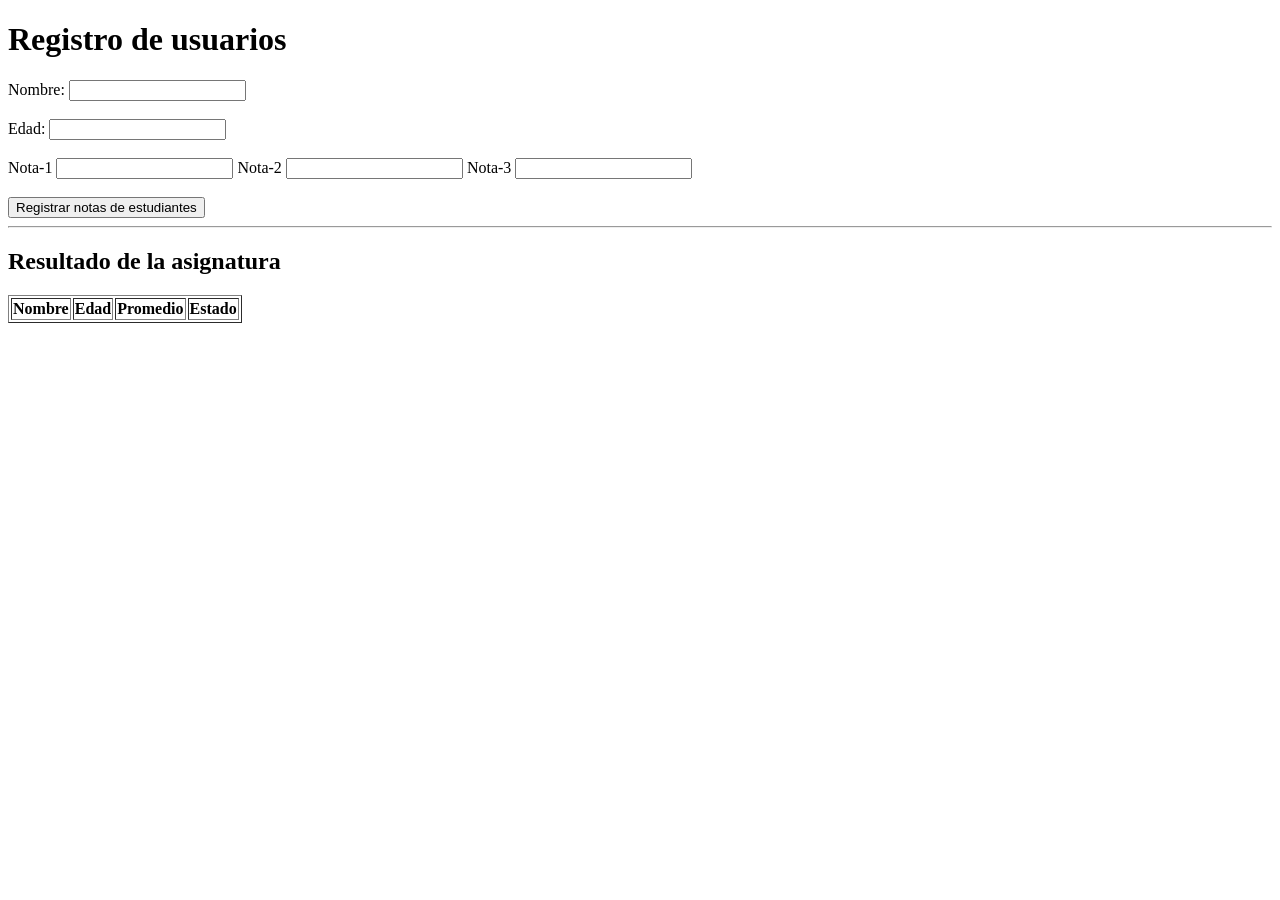
<file: refuerzodetutorias/index.html>
<!DOCTYPE html>
<html lang="en">
<head>
    <meta charset="UTF-8">
    <meta name="viewport" content="width=device-width, initial-scale=1.0">
    <title>Ejercicio de refuerzo</title>
</head>
<body>
    <h1>Registro de usuarios</h1>

    <div>
        <form id="formularioEstudiantes">
            <label>Nombre:</label>
            <input type="text" id="nombre">
            <br><br>
            <label>Edad:</label>
            <input type="number" id="edad">
            <br><br>
            <label>Nota-1</label>
            <input type="number" id="nota1">

            <label>Nota-2</label>
            <input type="number" id="nota2">

            <label>Nota-3</label>
            <input type="number" id="nota3">
            <br><br>
            <button type="submit">Registrar notas de estudiantes</button>
        </form>
    </div>
    <hr>
    <div>
        <h2>Resultado de la asignatura</h2>
        <table border="1">
            <thead> 
            <tr>
                <th>Nombre</th>
                <th>Edad</th>
                <th>Promedio</th>
                <th>Estado</th>
            
            </tr>
        </thead>
        <tbody id="tablaEstudiantes"></tbody>
        </table>
    </div>
    <script src="app.js"></script>
</body>
</html>
</file>
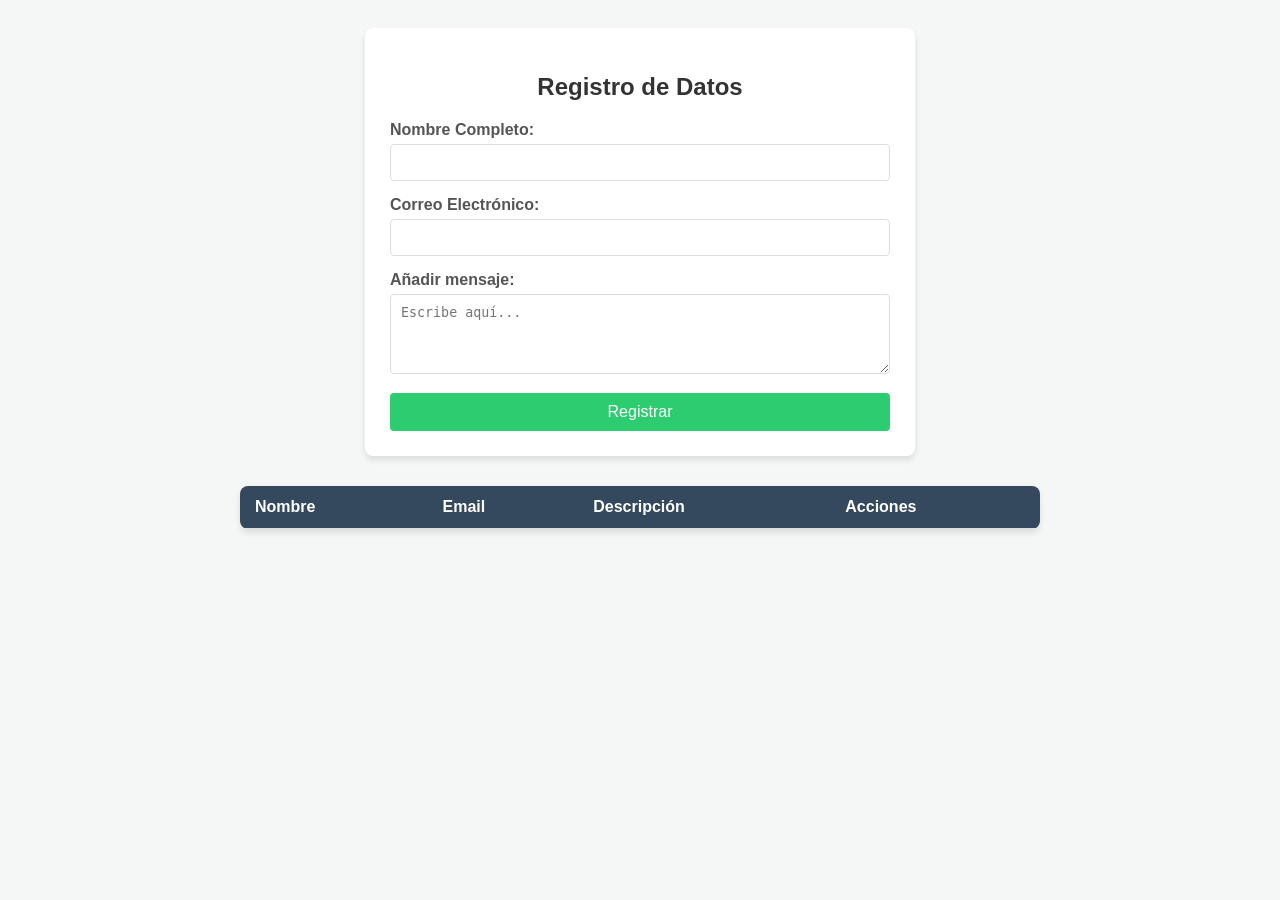
<file: Semana 7/index.html>
<!DOCTYPE html>
<html lang="es">
<head>
    <meta charset="UTF-8">
    <title>Registro de Usuarios</title>
    <style>
        body { font-family: 'Segoe UI', sans-serif;
       background-color: #f4f7f6; 
       display: flex; 
       flex-direction: column; 
       align-items: center; 
       padding: 20px; }

        .container { 
        background: white; 
        padding: 25px; 
        border-radius: 8px; 
        box-shadow: 0 4px 6px rgba(0,0,0,0.1); 
        width: 100%; 
        max-width: 500px; 
        margin-bottom: 30px; }

        h2 {
            color: #333; 
            text-align: center; }
        
        .form-group { 
             margin-bottom: 15px; }
        label { display: block; 
             margin-bottom: 5px;
             font-weight: bold; 
             color: #555; }
        input, textarea { 
            width: 100%; 
            padding: 10px; 
            border: 1px solid #ddd; 
            border-radius: 4px; 
            box-sizing: border-box; }
        textarea {
            resize: vertical; 
            height: 80px; }
        
        button { 
            width: 100%; 
            padding: 10px; 
            border: none; 
            border-radius: 4px; 
            cursor: pointer; 
            font-size: 16px; }
        .btn-save { 
            background-color: #2ecc71; 
            color: white; }
        .btn-save:hover { 
            background-color: #27ae60; }
        .btn-edit { 
            background-color: #3498db; 
            color: white;
            width: auto; 
            padding: 5px 10px; 
            font-size: 12px; }


        table { 
            width: 100%; 
            max-width: 800px; 
            border-collapse: collapse; 
            background: white; 
            border-radius: 8px; 
            overflow: hidden;
            box-shadow: 0 4px 6px rgba(0,0,0,0.1); }
        th, td { 
            padding: 12px 15px;
             text-align: left;
              border-bottom: 1px solid #ddd; }
        th { 
            background-color: #34495e; 
            color: white; }
        tr:hover { background-color: #f1f1f1; }
    </style>
</head>
<body>

    <div class="container">
        <h2>Registro de Datos</h2>
        <form id="userForm">
            <input type="hidden" id="editIndex" value="-1">
            
            <div class="form-group">
                <label>Nombre Completo:</label>
                <input type="text" id="nombre" required>
            </div>
            <div class="form-group">
                <label>Correo Electrónico:</label>
                <input type="email" id="email" required>
            </div>
            <div class="form-group">
                <label>Añadir mensaje:</label>
                <textarea id="descripcion" placeholder="Escribe aquí..."></textarea>
            </div>
            <button type="submit" class="btn-save" id="btnSubmit">Registrar</button>
        </form>
    </div>

    <table id="dataTable">
        <thead>
            <tr>
                <th>Nombre</th>
                <th>Email</th>
                <th>Descripción</th>
                <th>Acciones</th>
            </tr>
        </thead>
        <tbody>
            </tbody>
    </table>

    <script src="app2.js">

    </script>
</body>
</html>
</file>
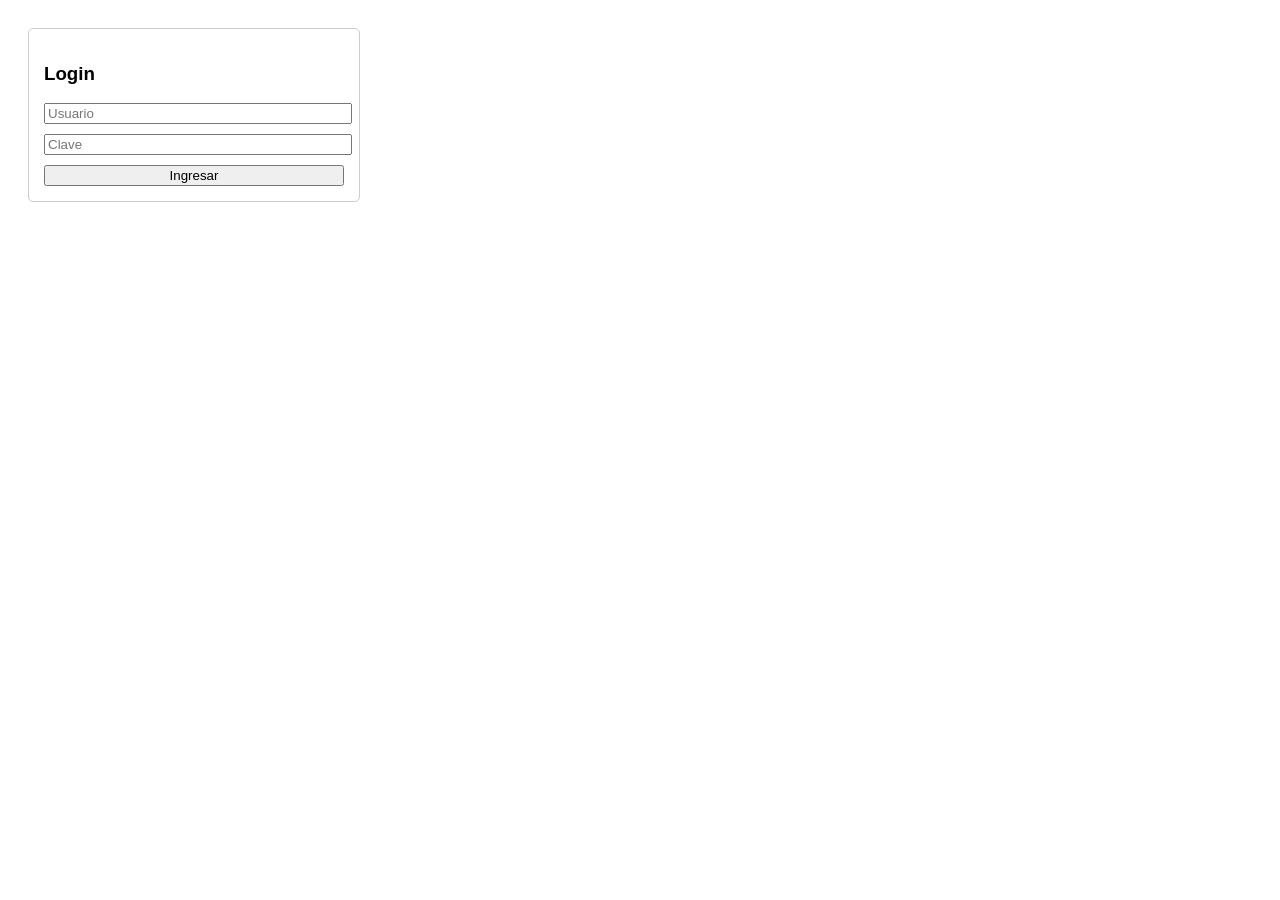
<file: Nueva carpeta/tareaaa/index.html>
<!DOCTYPE html>
<html lang="es">
<head>
    <meta charset="UTF-8">
    <title>Sistema de sstacionamiento</title>
    <style>
        body { 
        font-family: Arial; 
        padding: 20px; }

        .card { 
        border: 1px solid #ccc; 
        padding: 15px; 
        width: 300px; 
        border-radius: 5px; }

        input { 
        display: block; 
        margin-bottom: 10px; 
        width: 100%; }

        button { 
        width: 100%; 
        cursor: pointer; }

        #app { 
        display: none; }
    </style>
</head>
<body>

    <div id="login" class="card">
        <h3>Login</h3>
        <input type="text" id="u" placeholder="Usuario">
        <input type="password" id="p" placeholder="Clave">
        <button id="btn-entrar">Ingresar</button>
    </div>

    <div id="app">
        <h3 id="msg"></h3>

        <div class="card">

            <h4>Entrada</h4>
            <input type="text" id="placa" placeholder="Ingresa la Placa del auto">

            <button id="btn-registrar">Registrarse</button>
        </div>
        <br>
        <div class="card">
            <h4>Salida</h4>

            <input type="text" id="placa-salida" placeholder="Placa para cobrar">
            <button id="btn-cobrar">Cobrar y Salir</button>

        </div>
        <h4>Autos adentro:</h4>
        <ul id="lista"></ul>
    </div>

    <script type="module" src="app.js"></script>
</body>
</html>
</file>
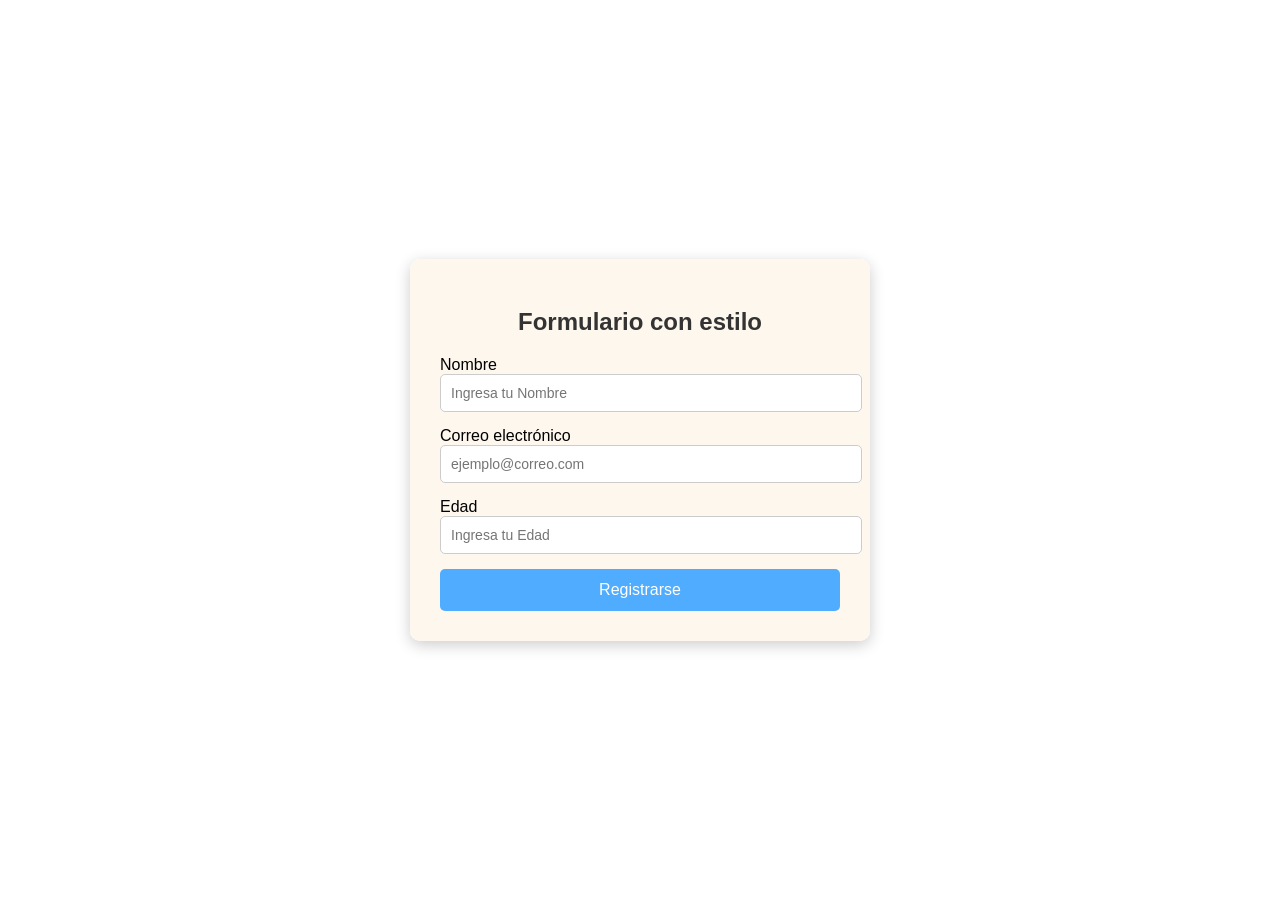
<file: Nueva carpeta/Practica4Formulario.html>
<!DOCTYPE html>
<html lang="es">
<head>
    <meta charset="UTF-8">
    <meta name="viewport" content="width=device-width, initial-scale=1.0">
    <title>Formulario para usuarios con estilos</title>
<body>
    <style>
        body {
            font-family: Arial, sans-serif;
            background: white;
            display: flex;
            justify-content: center;
            align-items: center;
            height: 100vh;
            margin: 0;
        }
        .form-container {
            background-color: rgba(254, 246, 236, 0.87);
            padding: 30px;
            border-radius: 10px;
            box-shadow: 0 4px 15px rgba(0,0,0,0.2);
            width: 100%;
            max-width: 400px;
        }
            .form-container h2 {
            text-align: center;
            margin-bottom: 20px;
            color: #333;
            }

        .form-group {
            margin-bottom: 15px;

        }   
            input { 
            width: 100%;
            padding: 10px;
            border: 1px solid #ccc;
            border-radius: 5px;
            font-size: 14px;
            transition: border-color 0.3s;
        }

        input:focus, textarea:focus, select:focus {
            border-color: #4facfe;
            outline: none;
        }

       button {
            width: 100%;
            padding: 12px;
            background-color: #4facfe;
            border: none;
            border-radius: 5px;
            color: white;
            font-size: 16px;
            cursor: pointer;
            transition: background-color 0.3s;
        }

        button:hover {
            background-color: #00c6ff;
        }
        @media (max-width: 480px) {
        .form-container { 
            padding: 15px;
            }
         }
</style>
</head>
<body>
     <div class="form-container">
        <h2>Formulario con estilo</h2>
        <form action="#" method="post">
            <div class="form-group">
                <label for="nombre">Nombre</label>
                <input type="text" id="nombre" name="nombre" placeholder="Ingresa tu Nombre" required>
            </div>

            <div class="form-group">
                <label for="email">Correo electrónico</label>
                <input type="email" id="email" name="email" placeholder="ejemplo@correo.com" required>
            </div>

            <div class="form-group">
                <label for="edad">Edad</label>
                <input type="number" name="edad" placeholder="Ingresa tu Edad" required>
            </div>

               <button type="submit">Registrarse</button>
         </form>
        </div>
</body>
</html>
</file>
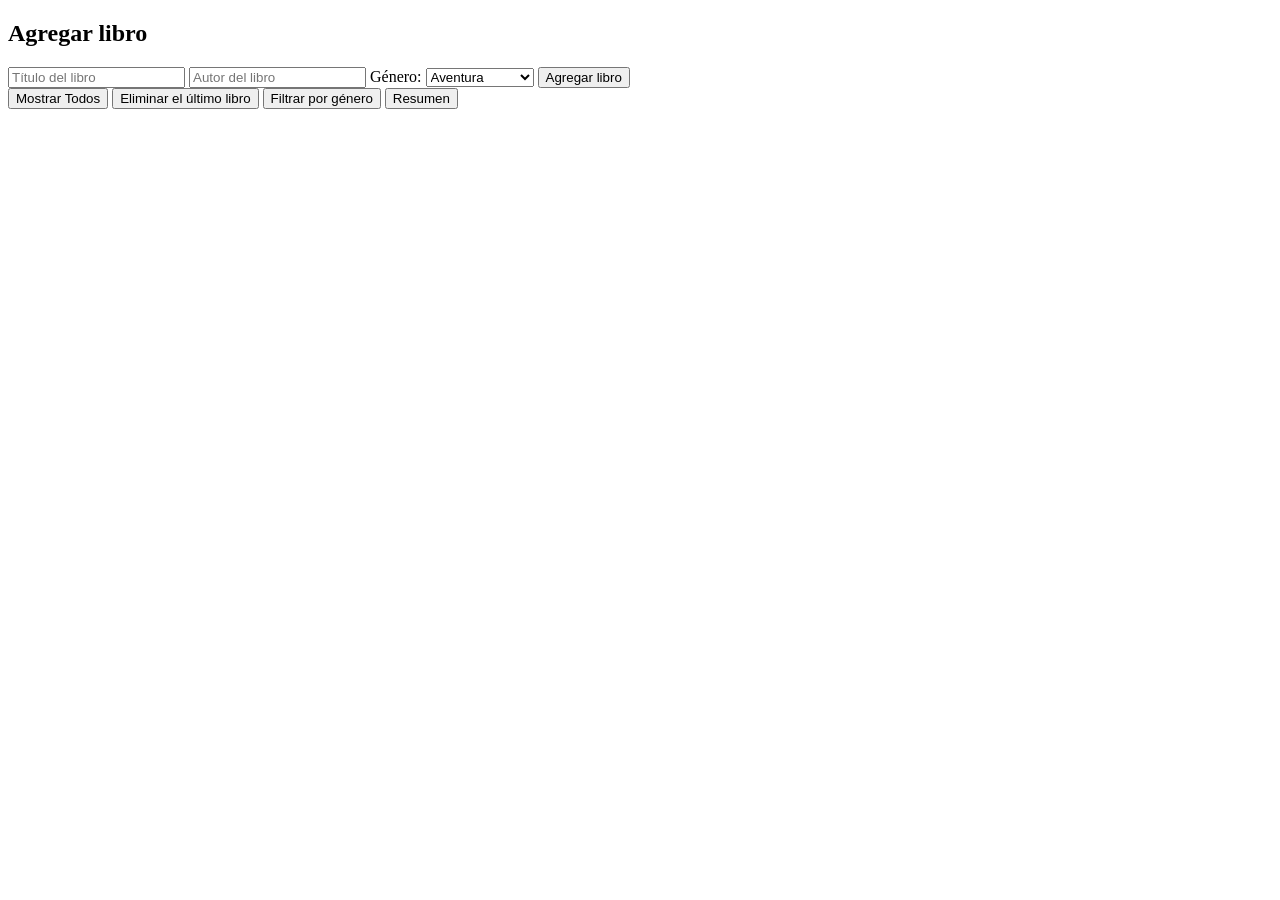
<file: Practicas/clasesemana10.html>
<!DOCTYPE html>
<html lang="en">
<head>
    <meta charset="UTF-8">
    <meta name="viewport" content="width=device-width, initial-scale=1.0">
    <title>Funciones en Js</title>
</head>
<body>
    <div class="container">
        <div class="form-seccion">
            <h2>Agregar libro</h2>
            <input type="text" id="titulo" placeholder="Título del libro">
            <input type="text" id="autor" placeholder="Autor del libro">

            <label for="genero">Género:</label>
            <select id="genero">
                <option value="ficcion">Aventura</option>
                <option value="terror">Terror</option>
                <option value="no ficcion">Ciencia ficción</option>
                <option value="fantasia">Fantasía</option>
            </select>

          
            <button onclick="addLibro()">Agregar libro</button>
        </div>

        <div class="actions">
            <button onclick="mostrarTodos()">Mostrar Todos</button>
            <!-- Corrección: nombre correcto de la función -->
            <button onclick="eliminarLibro()">Eliminar el último libro</button>
            <button onclick="filtrarPorGenero()">Filtrar por género</button>
            <button onclick="resumen()">Resumen</button>
        </div>

      
        <div id="listaLibros"></div>
    </div>  

    <script>
        let biblioteca = [];

        function addLibros(titulo, autor, genero) {
            return { titulo, autor, genero };
        }

        function addLibro() {
            let titulo = document.getElementById("titulo").value;
            let autor = document.getElementById("autor").value;
            let genero = document.getElementById("genero").value;

            if(titulo === '' || autor === '') {
                alert("Llene todos los campos de manera correcta");
                return;
            }

            let libro = addLibros(titulo, autor, genero);
            biblioteca.push(libro);

            document.getElementById("titulo").value = '';
            document.getElementById("autor").value = '';

            alert('Libro registrado exitosamente: ' + libro.titulo);
            mostrarTodos();
        }

        function mostrarTodos() {
            let lista = document.getElementById("listaLibros");
            lista.innerHTML = '';

            if (biblioteca.length === 0) {
                lista.innerHTML = 'No existen libros en la biblioteca';
                return;
            }

            biblioteca.forEach(function(libro, index) {
                let lib = document.createElement('div');
                lib.className = 'libro-item';
                lib.innerHTML = `Libro ${index + 1}: ${libro.titulo} de ${libro.autor} (${libro.genero})`;
                lista.appendChild(lib);
            });
        }

        function eliminarLibro() {
            if(biblioteca.length > 0) {
                let eliminarlibro = biblioteca.pop();
                alert('El libro eliminado es: ' + eliminarlibro.titulo);
                mostrarTodos();
            } else {
                alert('No hay libros que eliminar');
            }
        }

        function filtrarPorGenero() {
            let genero = prompt('Introduce un género');
            if(!genero) return;

            let lista = document.getElementById("listaLibros");
            lista.innerHTML = '';

            let librosFiltrados = biblioteca.filter(libro =>
                libro.genero.toLowerCase() === genero.toLowerCase()
            );

            if(librosFiltrados.length === 0) {
                lista.innerHTML = 'No existe libro con este tipo de género';
                return;
            }

            librosFiltrados.forEach(function(libro, index) {
                let lib = document.createElement('div');
                lib.className = 'libro-item';
                lib.innerHTML = `Libro ${index + 1}: ${libro.titulo} de ${libro.autor} (${libro.genero})`;
                lista.appendChild(lib);
            });
        }

        function resumen(){
            let generos = new Set(biblioteca.map(libro => libro.genero));
            let resumen = 'Resumen:\n';
            generos.forEach(function(genero) {
                let cantidad = biblioteca.filter(libro => libro.genero === genero).length;
                resumen += `${genero}: ${cantidad} libros\n`;
            });
            alert(resumen);
        }
    </script>
</body>
</html>
</file>
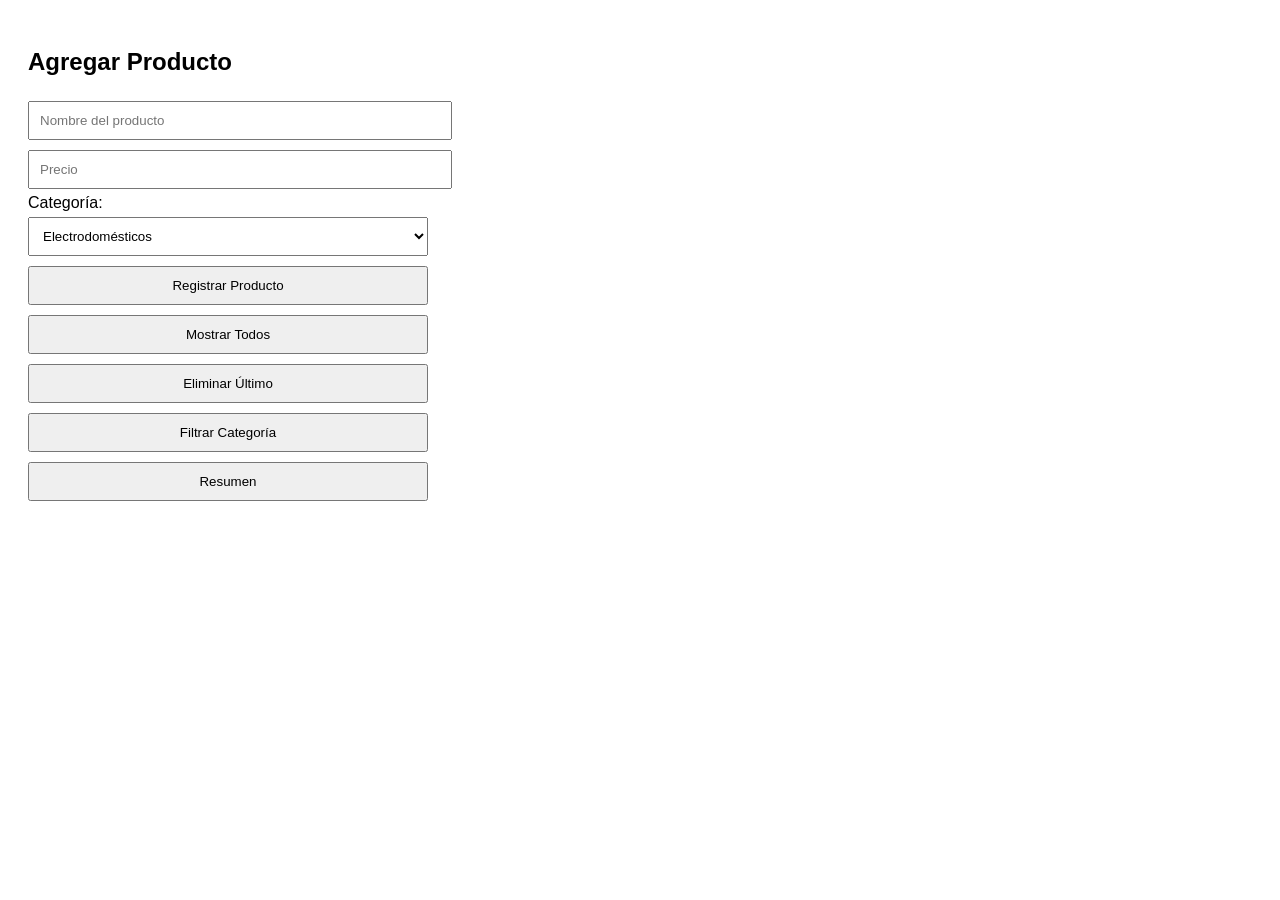
<file: Practicas/clasetareassem10.html>
<!DOCTYPE html>
<html lang="en">
<head>
    <meta charset="UTF-8">
    <meta name="viewport" content="width=device-width, initial-scale=1.0">
    <title>Registro Comercial</title>
    <style>
        body { font-family: sans-serif; padding: 20px; }
        .container { max-width: 400px; }
        input, select, button { width: 100%; margin: 5px 0; padding: 10px; }
    </style>
</head>
<body>
    <div class="container">
        <h2>Agregar Producto</h2>
        <input type="text" id="titulo" placeholder="Nombre del producto">
        <input type="text" id="autor" placeholder="Precio">

        <label for="genero">Categoría:</label>
        <select id="genero">
            <option value="Electrodomésticos">Electrodomésticos</option>
            <option value="Línea Blanca">Línea Blanca</option>
            <option value="Muebles">Muebles</option>
        </select>

        <button onclick="addLibro()">Registrar Producto</button>
        <button onclick="mostrarTodos()">Mostrar Todos</button>
        <button onclick="eliminarLibro()">Eliminar Último</button>
        <button onclick="filtrarPorGenero()">Filtrar Categoría</button>
        <button onclick="resumen()">Resumen</button>

        <div id="listaLibros"></div>
    </div>  

    <script src="Script2.js"></script>
</body>
</html>
</file>
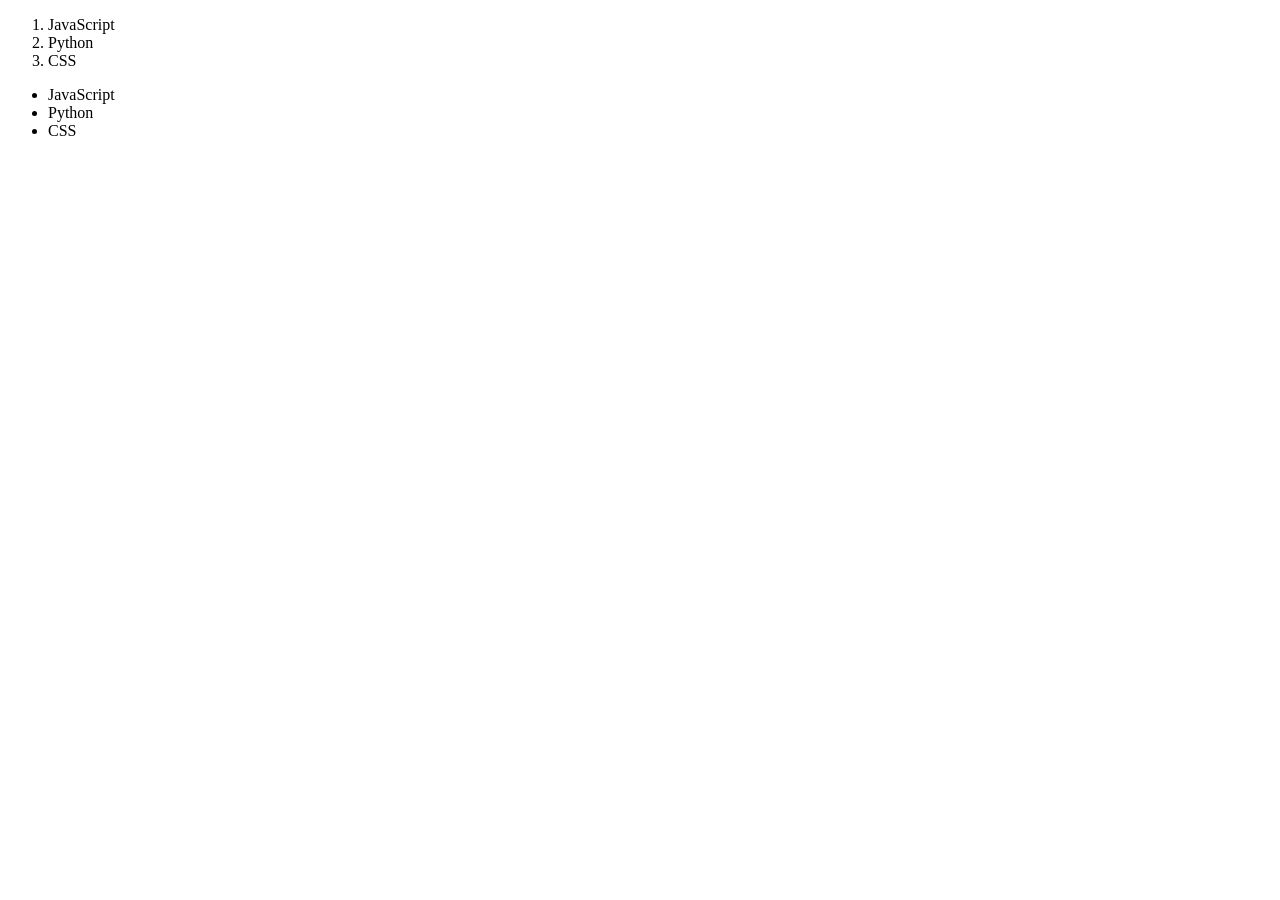
<file: Practicas/listas.html>
<!DOCTYPE html>
<html lang="en">
<head>
    <meta charset="UTF-8">
    <meta name="viewport" content="width=device-width, initial-scale=1.0">
    <title>Listas</title>
</head>
<body>
    <ol>
        <li>JavaScript</li>
        <li>Python</li>
        <li>CSS</li>
    </ol>
    <ul>
        <li>JavaScript</li>
        <li>Python</li>
        <li>CSS</li>
    </ul>


</body>
</html>
</file>
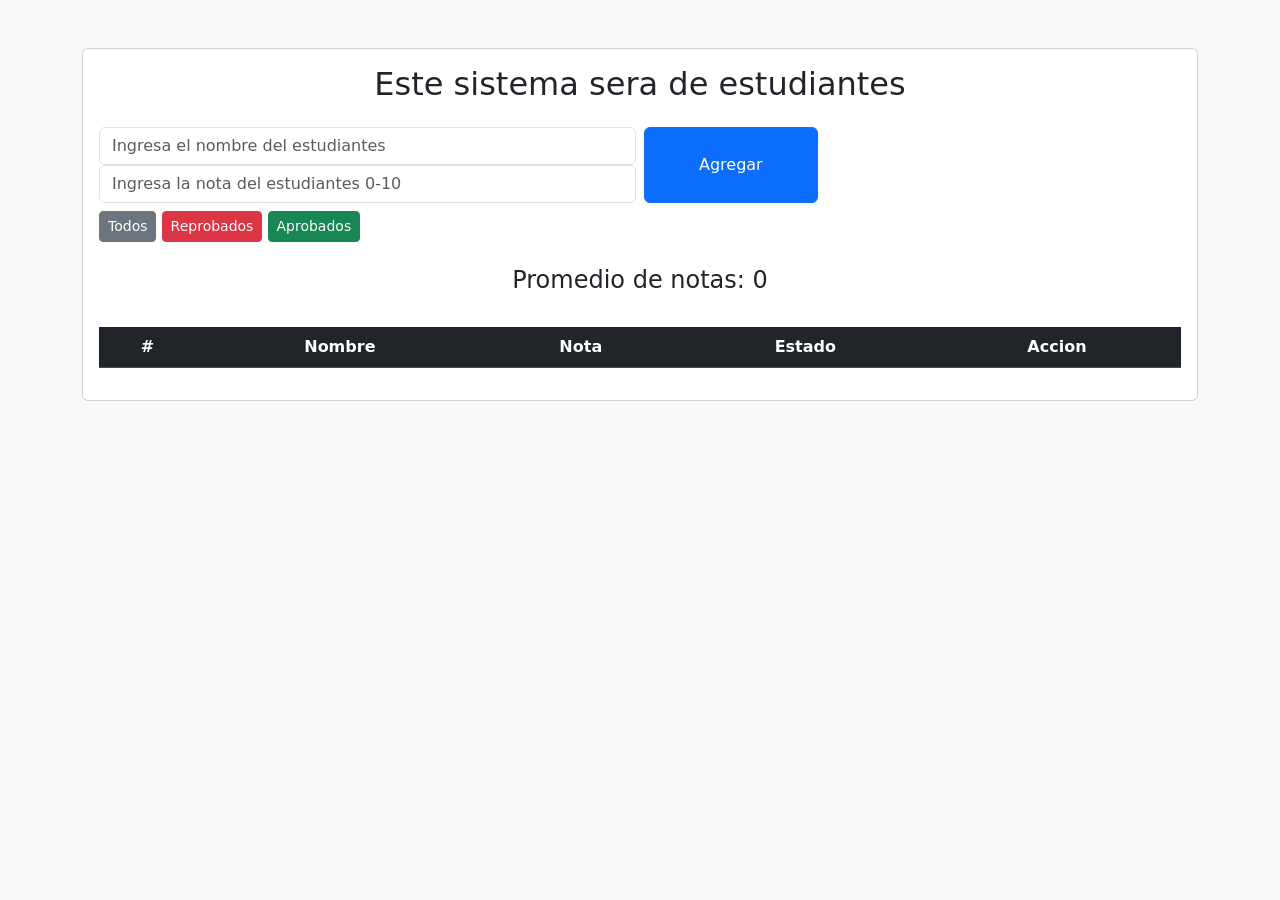
<file: refuerzodetutorias/index2.html>
<!DOCTYPE html>
<html lang="en">
<head>
    <meta charset="UTF-8">
    <meta name="viewport" content="width=device-width, initial-scale=1.0">
    <link href="https://cdn.jsdelivr.net/npm/bootstrap@5.3.0/dist/css/bootstrap.min.css" rel="stylesheet">
</head>
<body class="bg-light">
    <div class="container mt-5">
        <div class="card">
            <div class="card-body"> <h2 class="text-center mb-4">Este sistema sera de estudiantes</h2>
                <div class="row g-2">
                    <div class="col-md-6">
                        <input type="text" id="nombre" class="form-control" placeholder="Ingresa el nombre del estudiantes">
                        <input type="number" id="nota" class="form-control" placeholder="Ingresa la nota del estudiantes 0-10">
                    </div>
                    <div class="col-md-2 d-grid">
                        <button onclick="agregarEstudiante()" class="btn btn-primary">Agregar</button>
                    </div>
                    <div>
                        <button onclick="mostrarTodos()" class="btn btn-secondary btn-sm">Todos</button>
                        <button onclick="mostrarReprobados()" class="btn btn-danger btn-sm">Reprobados</button>
                        <button onclick="mostrarAprobados()" class="btn btn-success btn-sm">Aprobados</button>
                    </div>
                    <h4 id="promedio" class="text-center mt-4">Promedio de notas: 0</h4>
                </div>
                
                <div class="card-shadow mt-4">
                    <table class="table table-striped table-hover text-center">
                        <thead class="table-dark">
                            <tr>
                                <th>#</th> <th>Nombre</th>
                                <th>Nota</th>
                                <th>Estado</th>
                                <th>Accion</th>
                            </tr>
                        </thead>
                        <tbody id="tabla-estudiantes"></tbody>
                    </table>
                </div>
            </div>
        </div>
    </div>
    <script src="script.js"></script>
</body>
</html>
</file>
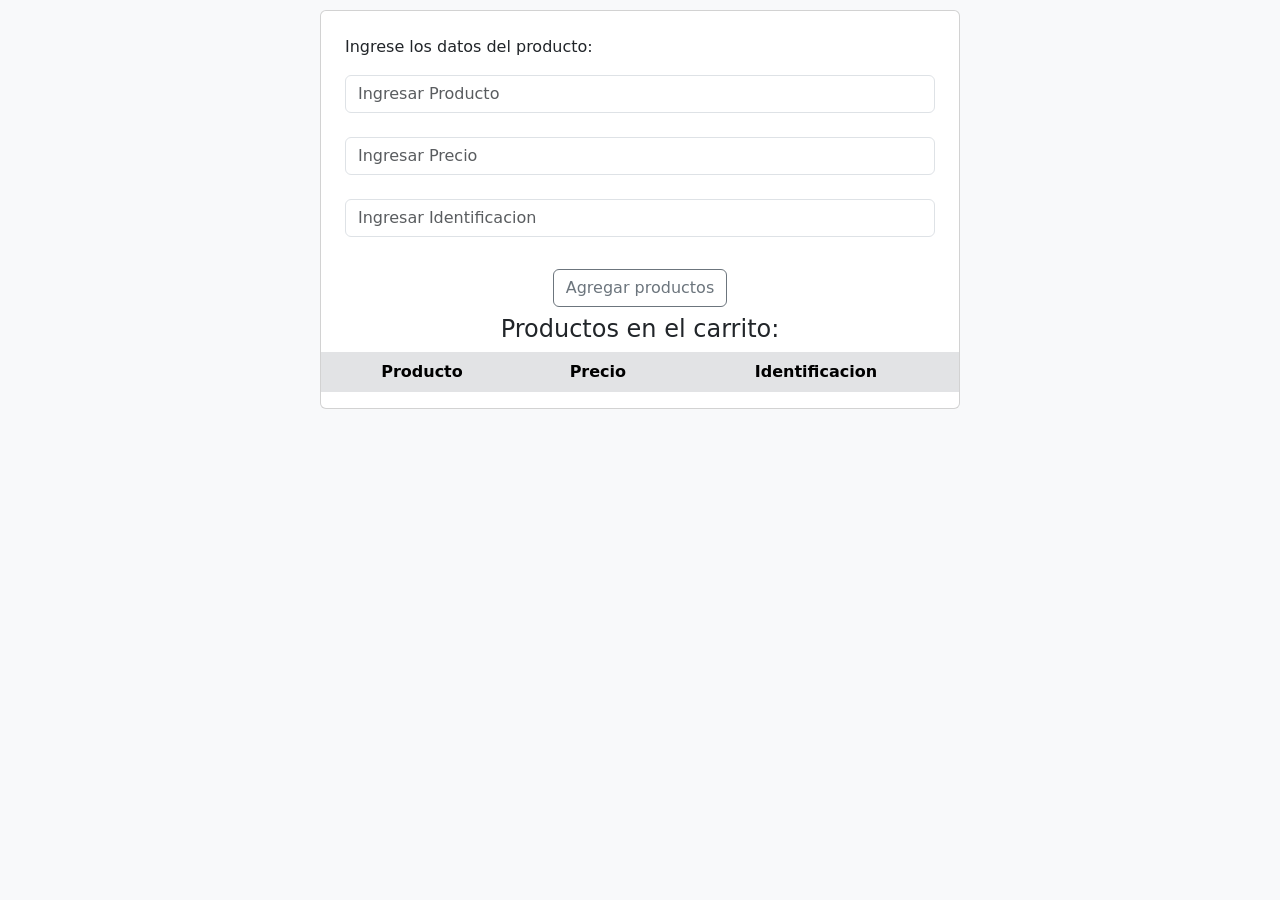
<file: refuerzodetutorias/registrodecomprar.html>
<!DOCTYPE html>
<html lang="en">
<head>
    <meta charset="UTF-8">
    <meta name="viewport" content="width=device-width, initial-scale=1.0">
    <link href="https://cdn.jsdelivr.net/npm/bootstrap@5.3.0/dist/css/bootstrap.min.css" rel="stylesheet">
</head>
<body class="bg-light">
    <div class="card mx-auto " style="width: 40rem; margin-top: 10px;">
        <div class="card-body p-4">
            <p class="card-text">Ingrese los datos del producto:</p>
            <input type="text" name="producto" id="producto" class="form-control" placeholder="Ingresar Producto"> <br>
            <input type="number" name="precio" id="precio" class="form-control" placeholder="Ingresar Precio"><br>
            <input type="number" name="numero" id="identificacion" class="form-control" placeholder="Ingresar Identificacion">
        </div>
        <div class="d-flex justify-content-center p-2"><button onclick="agregarProducto()" type="button" class="btn btn-outline-secondary">Agregar productos</button></div>
        <h4 id="productos" class="card-title text-center">Productos en el carrito: </h4>
        <div class="col-md-12">
            <table class="table table-striped table-hover text-center table-borderless rounded">
                <thead class="table-secondary">
                    <tr>
                        <th>Producto</th>
                        <th>Precio</th>
                        <th>Identificacion</th>
                    </tr>
                </thead>
                <tbody id="tabla-productos"></tbody>
            </table>
        </div>
    </div>
    
    
    <script src="comercial.js"></script>
</body>
</html>
</file>
